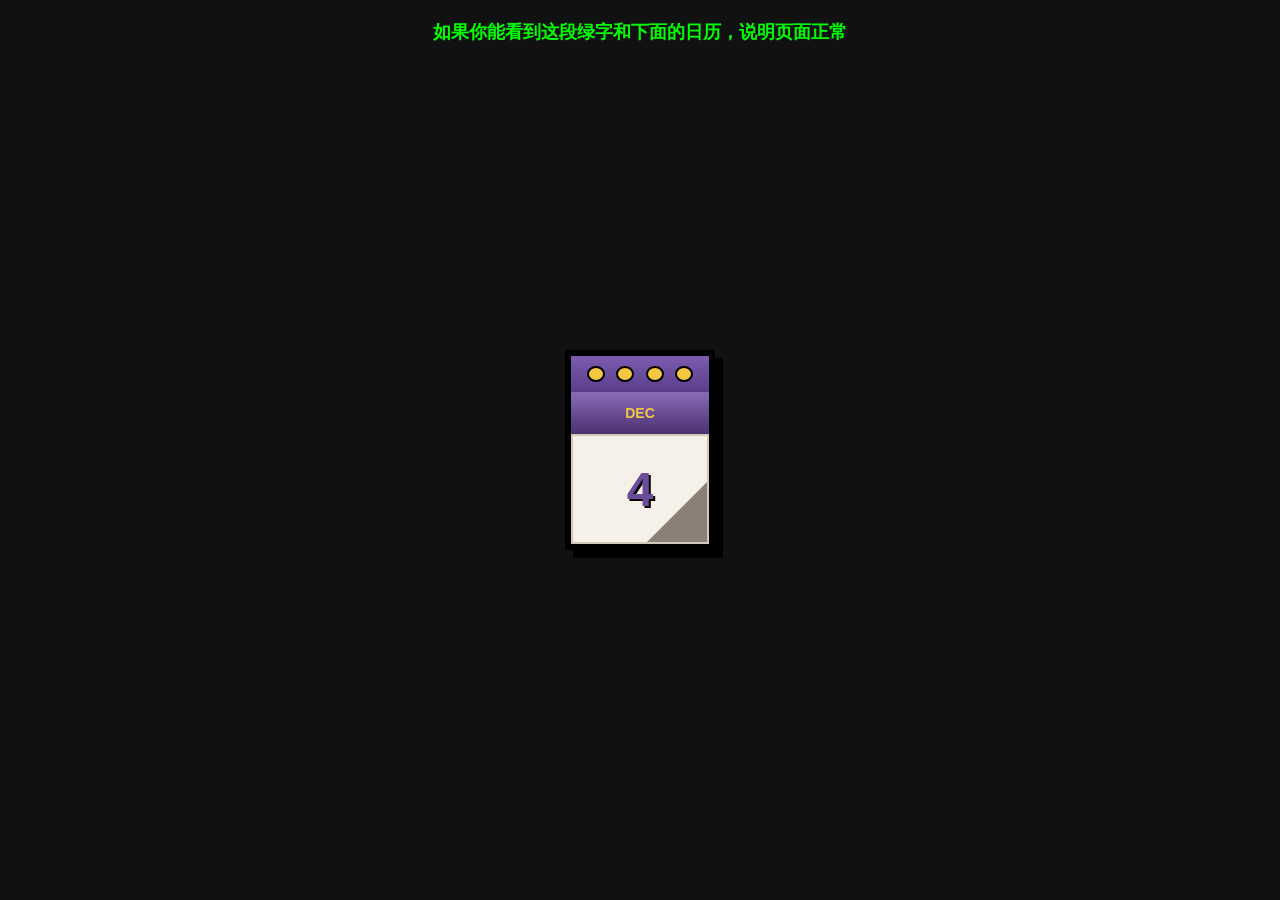
<file: cal-only.html>
<!DOCTYPE html>
<html><head><meta charset="UTF-8"><title>仅日历</title>
<style>
*{margin:0;padding:0;box-sizing:border-box}
body{min-height:100vh;background:#111;display:flex;align-items:center;justify-content:center;font-family:sans-serif}
h1{position:fixed;top:20px;left:50%;transform:translateX(-50%);color:#0f0;font-size:18px;z-index:10}
.box{width:150px;border:6px solid #000;background:#fff;box-shadow:8px 8px 0 #000}
.top{background:linear-gradient(180deg,#7b5cb0,#5a3d8a);padding:10px;display:flex;justify-content:space-around}
.top span{width:18px;height:16px;background:#f5c842;border:2px solid #000;border-radius:50%}
.mid{background:linear-gradient(180deg,#8a6bb8,#4a3070);padding:12px;text-align:center}
.mid span{font-size:14px;font-weight:bold;color:#f5c842}
.bot{min-height:110px;background:#f5f0e8;border:2px solid #d0c8b8;display:flex;align-items:center;justify-content:center;position:relative}
.bot span{font-size:48px;font-weight:bold;color:#6b4c9a;text-shadow:2px 2px 0 #000}
.curl{position:absolute;bottom:0;right:0;width:0;height:0;border:30px solid transparent;border-bottom-color:#8a8078;border-right-color:#8a8078}
</style>
</head>
<body>
<h1>如果你能看到这段绿字和下面的日历，说明页面正常</h1>
<div class="box">
  <div class="top"><span></span><span></span><span></span><span></span></div>
  <div class="mid"><span id="m">—</span></div>
  <div class="bot"><span id="d">—</span><div class="curl"></div></div>
</div>
<script>
var M=['JAN','FEB','MAR','APR','MAY','JUN','JUL','AUG','SEP','OCT','NOV','DEC'];
var n=new Date();
document.getElementById('m').textContent=M[n.getMonth()];
document.getElementById('d').textContent=n.getDate();
</script>
</body>
</html>
</file>
